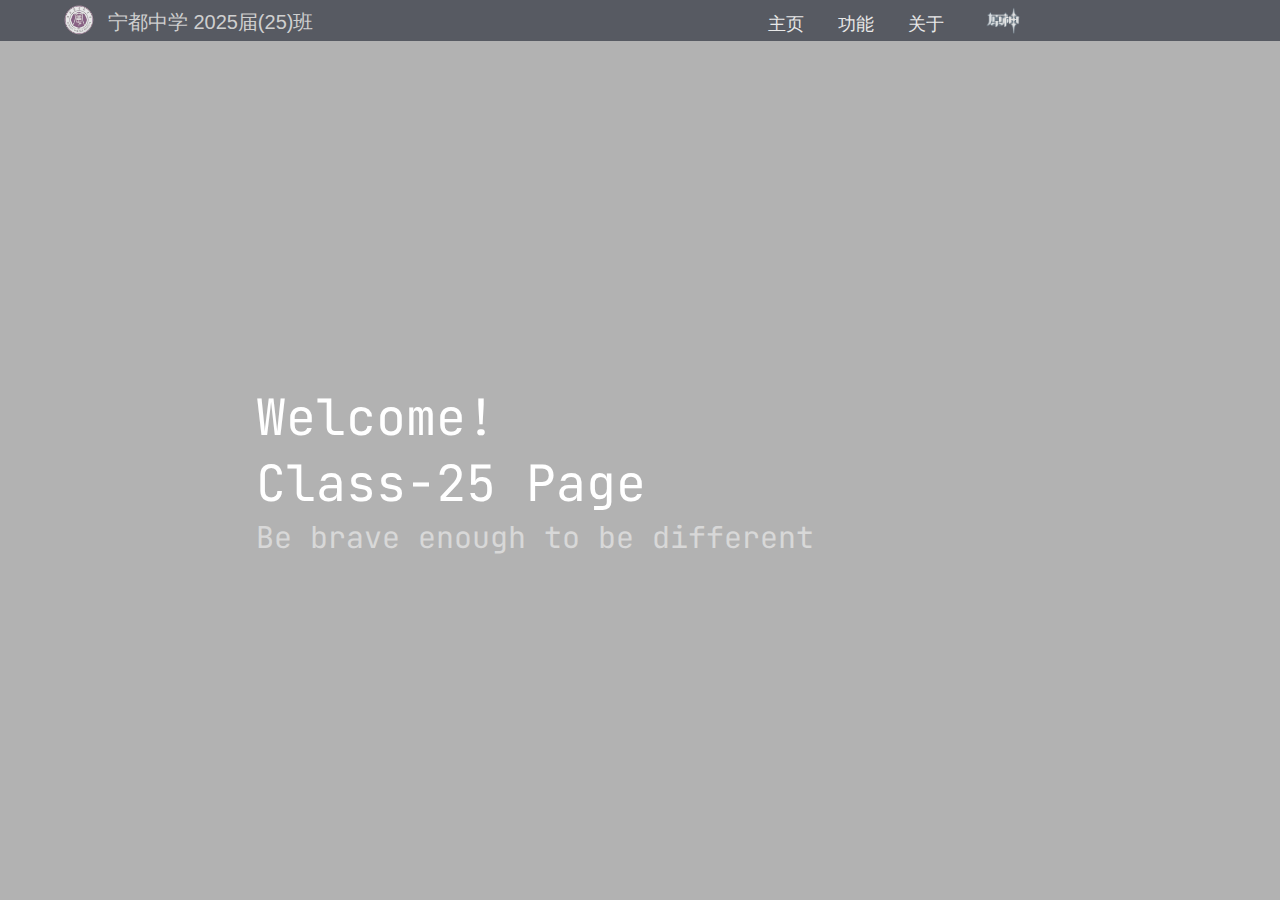
<file: index.html>
<!DOCTYPE html>
<html lang="zh">

<head id="head">
    <meta charset="UTF-8">
    <meta name="viewport" content="width=device-width, initial-scale=1.0">
    <title>宁都中学 2025届(25)班官网</title>
    <link rel="icon"
          href="https://img2.imgtp.com/2024/03/11/DqfOqhuM.png"
          type="image/x-icon">
</head>
<link rel="stylesheet" href="style/main_page.css">
<link rel="stylesheet" href="style/navigation-bar.css">
<link rel="stylesheet" href="style/background.css">
<link rel="stylesheet" type="text/css" href="https://fonts.googleapis.com/css2?family=JetBrains+Mono&display=swap">
<body>
<div id="index-header"></div>
<script>
    let file = 'widgets/navigation-bar.html'
    // 使用 fetch API 加载 html 文件，然后将其插入到页面中
    fetch(file)
        .then(response => response.text())
        .then(html => {
            document.querySelector('#index-header').innerHTML = html;
        });
</script>
<div class="container">
    <div id="page-bg">
        <div class="bg-text">Welcome!<br>Class-25 Page</div>
        <div class="sub-text">Be brave enough to be different</div>
    </div>
<!--    <div class="widget-01"></div>-->
</div>
</body>
</html>
</file>
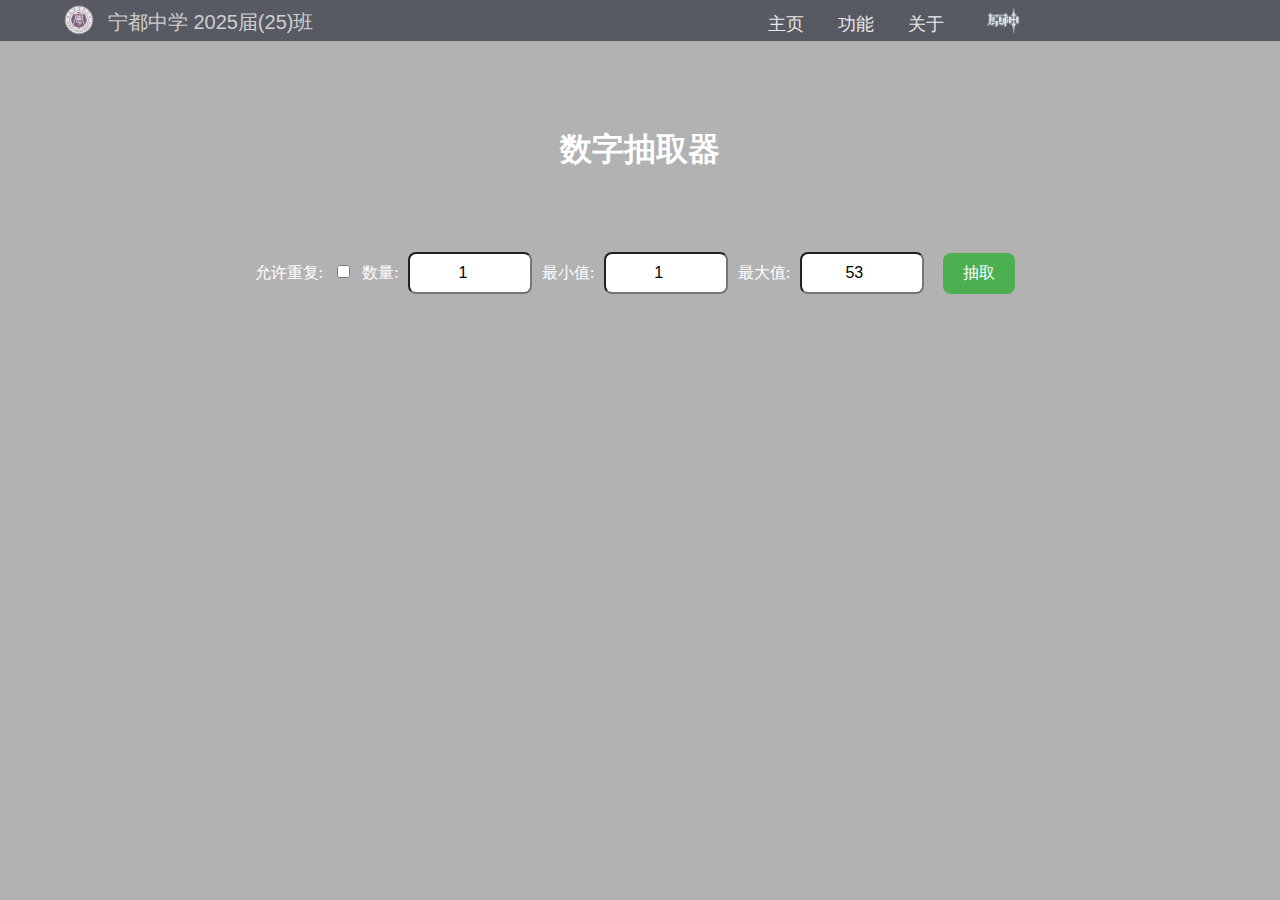
<file: nums_chooser.html>
<!DOCTYPE html>
<html lang="zh">

<head>
    <meta charset="UTF-8">
    <meta name="viewport" content="width=device-width, initial-scale=1.0">

    <title>宁都中学 2025届(25)班官网</title>
    <link rel="icon"
          href="https://img2.imgtp.com/2024/03/11/DqfOqhuM.png"
          type="image/x-icon">

</head>
<link rel="stylesheet" href="style/chooser.css">
<link rel="stylesheet" href="style/navigation-bar.css">
<link rel="stylesheet" href="style/background.css">

<body>
<div id="index-header"></div>
<script>
    let file = 'widgets/navigation-bar.html'
    // 使用 fetch API 加载 html 文件，然后将其插入到页面中
    fetch(file)
        .then(response => response.text())
        .then(html => {
            document.querySelector('#index-header').innerHTML = html;
        });
</script>
<div id="page-bg">
    <div class="chooser">
        <h1>数字抽取器</h1>
        <div id="container">
            <label for="allow-repeats">允许重复:</label>
            <input type="checkbox" id="allow-repeats">
            <label for="quantity">数量:</label>
            <input type="number" id="quantity" min="1" value="1">

            <label for="min">最小值:</label>
            <input type="number" id="min" value="1">

            <label for="max">最大值:</label>
            <input type="number" id="max" value="53">

            <button onclick="generateNumbers()">抽取</button>
        </div>

        <div id="result"></div>
    </div>
</div>

<script>
    function generateNumbers() {
        let quantity = parseInt(document.getElementById('quantity').value);
        let min = parseInt(document.getElementById('min').value);
        let max = parseInt(document.getElementById('max').value);
        let allowRepeats = document.getElementById('allow-repeats').checked;

        // 如果max小于min，则交换二者的值
        if (max < min) {
            let temp = max;
            max = min;
            min = temp;
            document.getElementById('max').value = max
            document.getElementById('min').value = min
        }

        // 如果max - min + 1大于数量且不允许重复，则将数量改为max - min + 1
        if (!allowRepeats && (max - min + 1) < quantity) {
            quantity = max - min + 1;
            document.getElementById('quantity').value = quantity;
        }
        if (quantity > 512) {
            quantity = 512;
            document.getElementById('quantity').value = 512;
        }

        let result = document.getElementById('result');
        result.innerHTML = '';

        let selectedNumbers = [];

        for (let i = 0; i < quantity; i++) {
            let randomNumber;
            if (allowRepeats) {
                randomNumber = Math.floor(Math.random() * (max - min + 1)) + min;
            } else {
                do {
                    randomNumber = Math.floor(Math.random() * (max - min + 1)) + min;
                } while (selectedNumbers.includes(randomNumber));
                selectedNumbers.push(randomNumber);
            }

            result.innerHTML += '<p>' + randomNumber + '</p>';
        }
    }
</script>


</body>

</html>
</file>
<file: style/main_page.css>
body {
    /*overflow-x: hidden;*/
    margin: 0;
    padding: 0;
    width: 100%;
}


.bg-text {
    text-align: left;
    font-size: 50px;
    font-family: "JetBrains Mono", "Microsoft YaHei", monospace;
    position: relative;
    top: 50%;
    left: 45%;
    width: 50%;

    transform: translate(-50%, -50%);
    color: rgb(255, 255, 255);
    /*overflow: hidden;*/
    /*z-index: top;*/
}

.sub-text {
    font-family: "JetBrains Mono", "Microsoft YaHei", monospace;
    text-align: left;
    top: 45%;
    left: 45%;
    font-size: 30px;
    transform: translate(-50%, -50%);
    color: rgba(255, 255, 255, 0.5);
    /*z-index: ;*/
    position: relative;
    width: 50%;
    /*overflow: hidden;*/
}
</file>
<file: style/navigation-bar.css>
#index-header {
    position: fixed;
    top: 0;
    width: 100%;
    z-index: 999;
    background: #313540;
    height: 40px;
    border-bottom: 1px solid #313540;
    /*filter: */
    opacity: 0.7;
}


.section-content {
    display: flex;
    align-items: center;
    /*margin-left: 10px;*/
    /*height: 50%;*/
    /*position: relative;*/

}

.logo {
    display: flex;
    align-items: center;
    left: 5%;
    height: 50%;
    position: absolute;
    top: 30%;
    /*margin-top: 13px;*/
}

.top-content {
    position: relative;
    margin-left: 8px;
    /* 调整间距 */
    font-family: "SimSun-ExtB", sans-serif;
    font-weight: lighter;
    font-size: 20px;
    color: gainsboro;
    /*width: 150px;*/
    white-space: nowrap;
}

.genshin {
    display: flex;
    align-items: center;
    /*margin-right: 50px;*/
    right: 20%;
    height: 50%;
    position: absolute;
    top: 30%;

}

/*下拉栏样式*/

.dropdown {
    margin-right: 10px;
    /*margin-bottom: auto;*/
    /*margin-top: auto;*/
    position: relative;
    display: inline-block;

}

.dropdown a {
    transition: 0.3s;
}

.dropdown a:hover {
    color: #0083ff;
}

.dropdown-content {
    display: none;
    position: absolute;
    background-color: rgba(16, 17, 20, 0.747);
    min-width: 80px;
    box-shadow: 0 8px 16px 0 rgba(0, 0, 0, 0.2);
    z-index: 1;
    border-radius: 5px;
    padding: 10px;
    width: 50px;
}

.dropdown:hover .dropdown-content {
    display: block;
}

.dropdown-content a {
    color: black;
    /* 修改链接颜色 */
    font-size: 18px;
    /* 修改字体大小 */
    /* text-decoration: none; */
    /* 去掉下划线*/
    padding: 12px 16px;
    /* text-decoration: none; */
    display: inline-block;
    transition: all 0.3s;

    /*writing-mode: initial;*/
}

.dropdown-content a:hover {
    background-color: rgba(255, 255, 255, 0.1);
    border-radius: 8px;
}

.dropdown a {
    color: white;
    /* 修改链接颜色 */
    font-size: 18px;
    /* 修改字体大小 */
    text-decoration: none;
    /* 去掉下划线*/
    display: block;
    /*writing-mode: vertical-lr;*/
    width: 50px;
    height: 20px;
    position: relative;
    margin-right: 10px;
}

.top-item {
    font-family: "幼圆", monospace;
    position: absolute;
    top: 30%;
    left: 60%;
    display: flex;
    align-items: center; /* 垂直居中 */
}
</file>
<file: style/background.css>
#page-bg {
    background: url("https://img520.com/NhqdVX.jpg") no-repeat 0;
    width: 100%;
    height: 100%;
    -webkit-background-size: cover;
    background-size: cover;
    z-index: 0;
    position: absolute;
}

#page-bg::before {
    content: "";
    position: absolute;
    top: 0;
    left: 0;
    width: 100%;
    height: 100%;
    background-color: rgba(0, 0, 0, 0.3);
    filter: brightness(0.9);
}

.widget-01 {
    background: url("../imgs/bg-03.jpg") no-repeat 0;
    width: 100%;
    height: 100%;
    -webkit-background-size: cover;
    background-size: cover;
    z-index: 0;
    position: absolute;
}
</file>
<file: style/chooser.css>
body {
    font-family: Arial, sans-serif;
    margin: 0;
    padding: 0;
    /*overflow-x: hidden;*/
    width: 100%;
}

h1 {
    text-align: center;
    margin-top: 50px;
}

#container {
    text-align: center;
    margin-top: 80px;
    margin-bottom: 50px;
    /*z-index: top;*/
}

/*.chooser {*/
/*    font-family: 黑体 monospace;*/
/*    color: white;*/
/*    position: relative;*/
/*}*/

button {
    font-size: 16px;
    padding: 10px 20px;
    background-color: #4CAF50;
    color: white;
    border: none;
    cursor: pointer;
    margin-right: 10px;
    border-radius: 8px;
    margin-left: 10px;
}

input[type="number"] {
    padding: 10px;
    font-size: 16px;
    width: 100px;
    text-align: center;
    border-radius: 8px
}

#result {
    overflow-y: auto;
    height: 220px;
    padding-right: 20px;
}

#result::-webkit-scrollbar {
    width: 0.5em;
}

#result::-webkit-scrollbar-track {
    background-color: rgba(0, 0, 0, 0);
}

#result::-webkit-scrollbar-thumb {
    background-color: rgba(0, 0, 0, 0);
}

#result p {
    margin: 2px 0;
}

.chooser {
    margin-top: 20%;
    text-align: center;
    /*font-size: 50px;*/
    font-family: "JetBrains Mono", '微软雅黑', monospace;
    position: relative;
    top: 10%;
    left: 50%;
    transform: translate(-50%, -50%);
    color: rgb(255, 255, 255);
}

label {
    font-family: 黑体 monospace;
}
</file>
